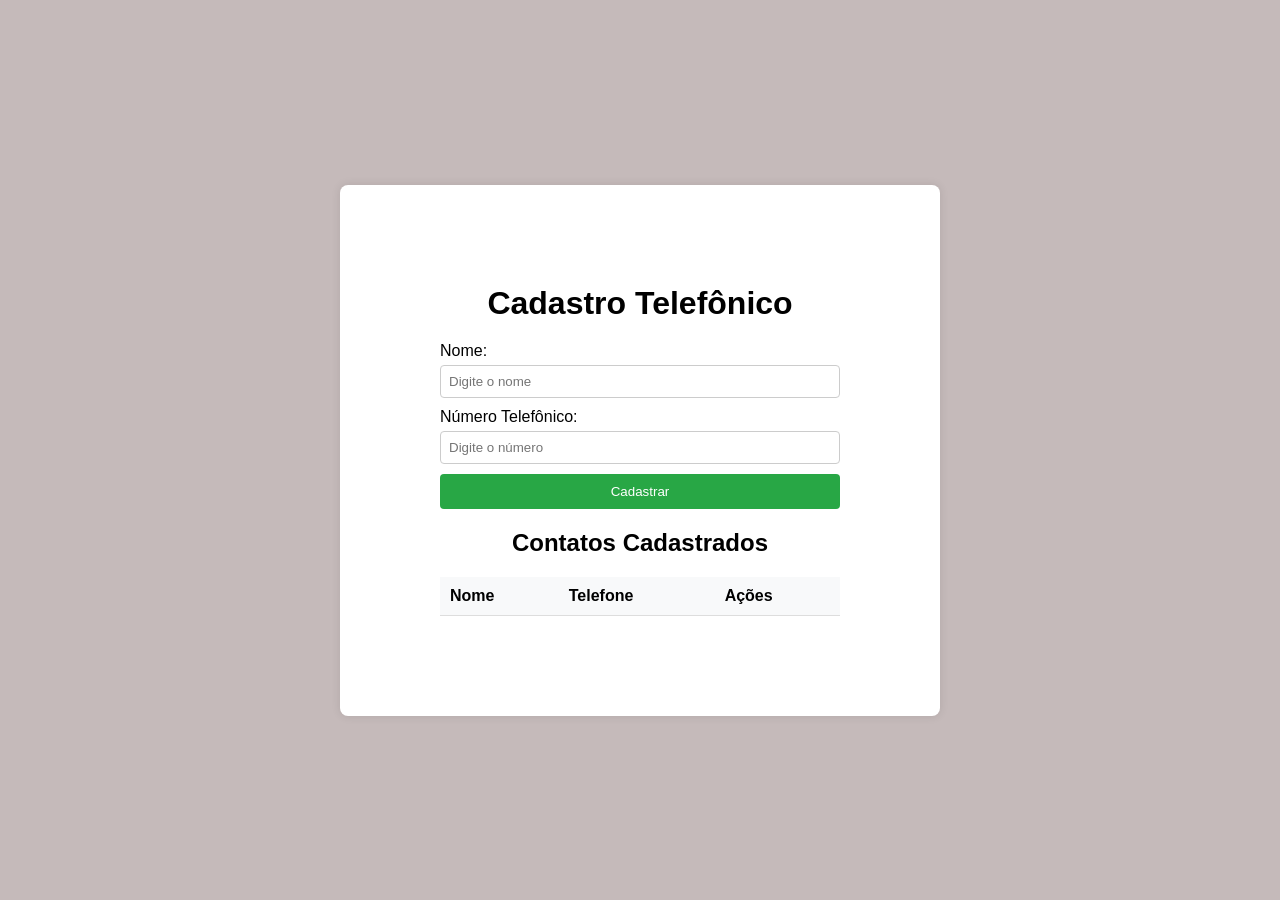
<file: index.html>
<!DOCTYPE html>
<html lang="pt-br">
<head>
    <meta charset="UTF-8">
    <meta name="viewport" content="width=device-width, initial-scale=1.0">
    <title>Cadastro Telefônico</title>
    <link rel="stylesheet" href="./main.css">
</head>
<body>
    <div class="container">
        <header>
            <h1>Cadastro Telefônico</h1>
        </header>
        <form id="formCadastro">
            <label for="Nome">Nome:</label>
            <input type="text" id="nome" required placeholder="Digite o nome">
            <br>
            <label for="Telefone">Número Telefônico:</label>
            <input type="tel" id="telefone" required placeholder="Digite o número">
            <br>
            <button type="submit">Cadastrar</button>
        </form>
        <h2>Contatos Cadastrados</h2>
        <table id="tabelaContatos">
            <thead>
                <tr>
                    <th>Nome</th>
                    <th>Telefone</th>
                    <th>Ações</th>
                </tr>
            </thead>
            <tbody>
            </tbody>
        </table>
    </div>
    <script src="./script.js"></script>
</body>
</html>
</file>
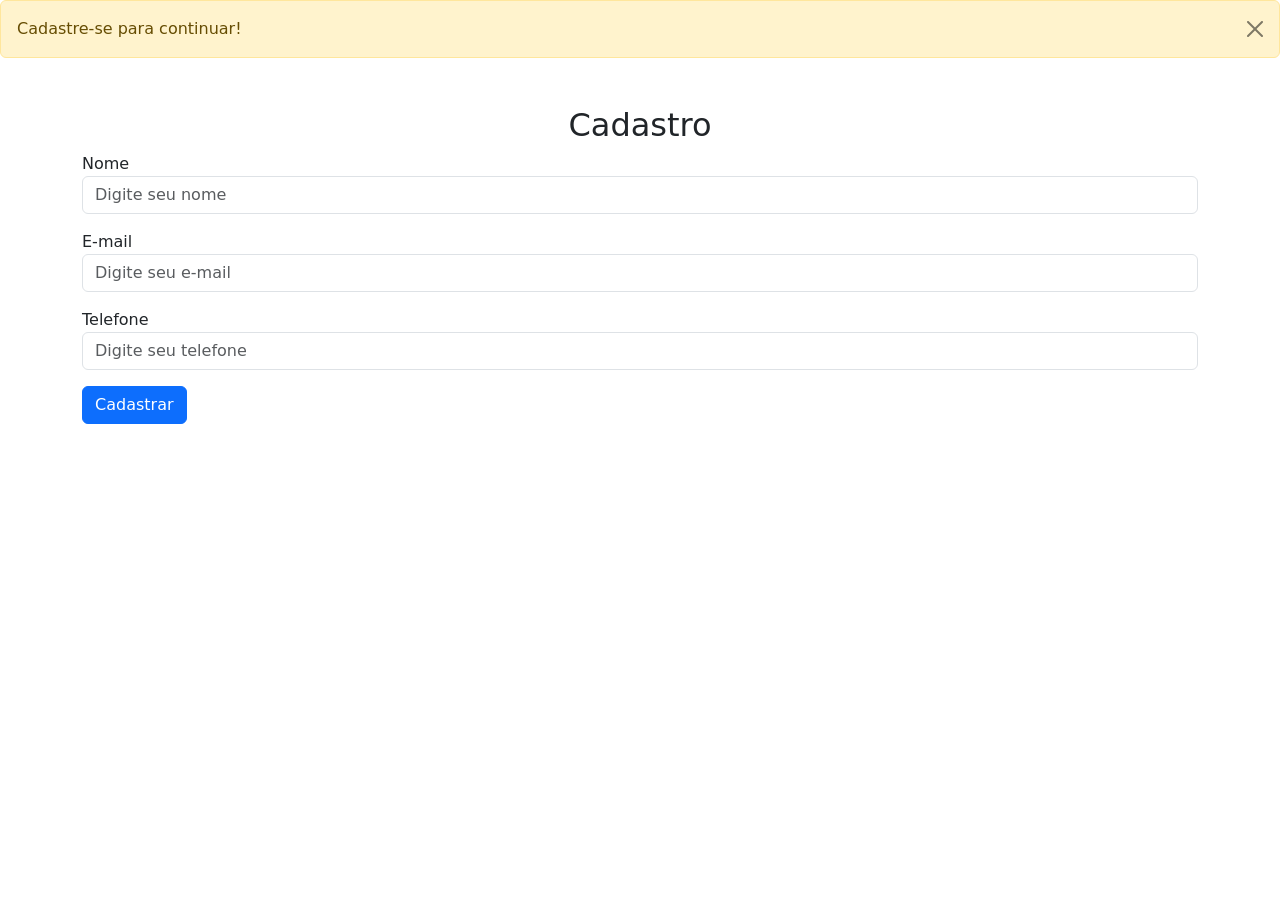
<file: Bootstrap/Aula II/index.html>
<!DOCTYPE html>
<html lang="pt-br">
<head>
    <meta charset="UTF-8">
    <meta name="viewport" content="width=device-width, initial-scale=1.0">
    <title>Formulário de Cadastro</title>
    <link href="https://cdn.jsdelivr.net/npm/bootstrap@5.3.3/dist/css/bootstrap.min.css" rel="stylesheet">
</head>
<body>
    <div class="alert alert-warning alert-dismissible fade show" role="alert">
        Cadastre-se para continuar!
        <button type="button" class="btn-close" data-bs-dismiss="alert" aria-label="Fechar"></button>
    </div>
<div class="container mt-5">
    <h2 class="text-center">Cadastro</h2>
    <form>
        <div class="mb-3">
            <label for="nome">Nome</label>
            <input type="text" class="form-control" id="nome" placeholder="Digite seu nome">
        </div>
        <div class="mb-3">
            <label for="email">E-mail</label>
            <input type="email" class="form-control" id="email" placeholder="Digite seu e-mail">
        </div>
        <div class="mb-3">
            <label for="telefone">Telefone</label>
            <input type="tel" class="form-control" id="telefone" placeholder="Digite seu telefone">
        </div>
        <button type="submit" class="btn btn-primary">Cadastrar</button>
    </form>
</div>
<script src="https://cdn.jsdelivr.net/npm/bootstrap@5.3.3/dist/js/bootstrap.bundle.min.js"></script>
</body>
</html>
</file>
<file: main.css>
* {
    margin: 0;
    padding: 0;
    box-sizing: border-box;
}

body {
    font-family: Arial, sans-serif;
    background-color: rgb(197, 186, 186);
    display: flex;
    justify-content: center;
    align-items: center;
    height: 100vh;
}

.container {
    background-color: white;
    padding: 100px;
    border-radius: 8px;
    box-shadow: 0 0 10px rgba(0, 0, 0, 0.1);
    width: 600px;
}

h1, h2 {
    text-align: center;
    margin-bottom: 20px;
}

form {
    margin-bottom: 20px;
}

label {
    display: block;
    margin-bottom: 5px;
}

input {
    width: 100%;
    padding: 8px;
    margin-bottom: 10px;
    border: 1px solid #ccc;
    border-radius: 4px;
}

button {
    width: 100%;
    padding: 10px;
    background-color: #28a745;
    color: white;
    border: none;
    border-radius: 4px;
    cursor: pointer;
}

button:hover {
    background-color: #218838;
}

table {
    width: 100%;
    border-collapse: collapse;
}

th, td {
    padding: 10px;
    text-align: left;
    border-bottom: 1px solid #ddd;
}

th {
    background-color: #f8f9fa;
}

td button {
    padding: 5px 10px;
    background-color: #dc3545;
    color: white;
    border: none;
    border-radius: 4px;
    cursor: pointer;
}

td button:hover {
    background-color: #c82333;
}
</file>
